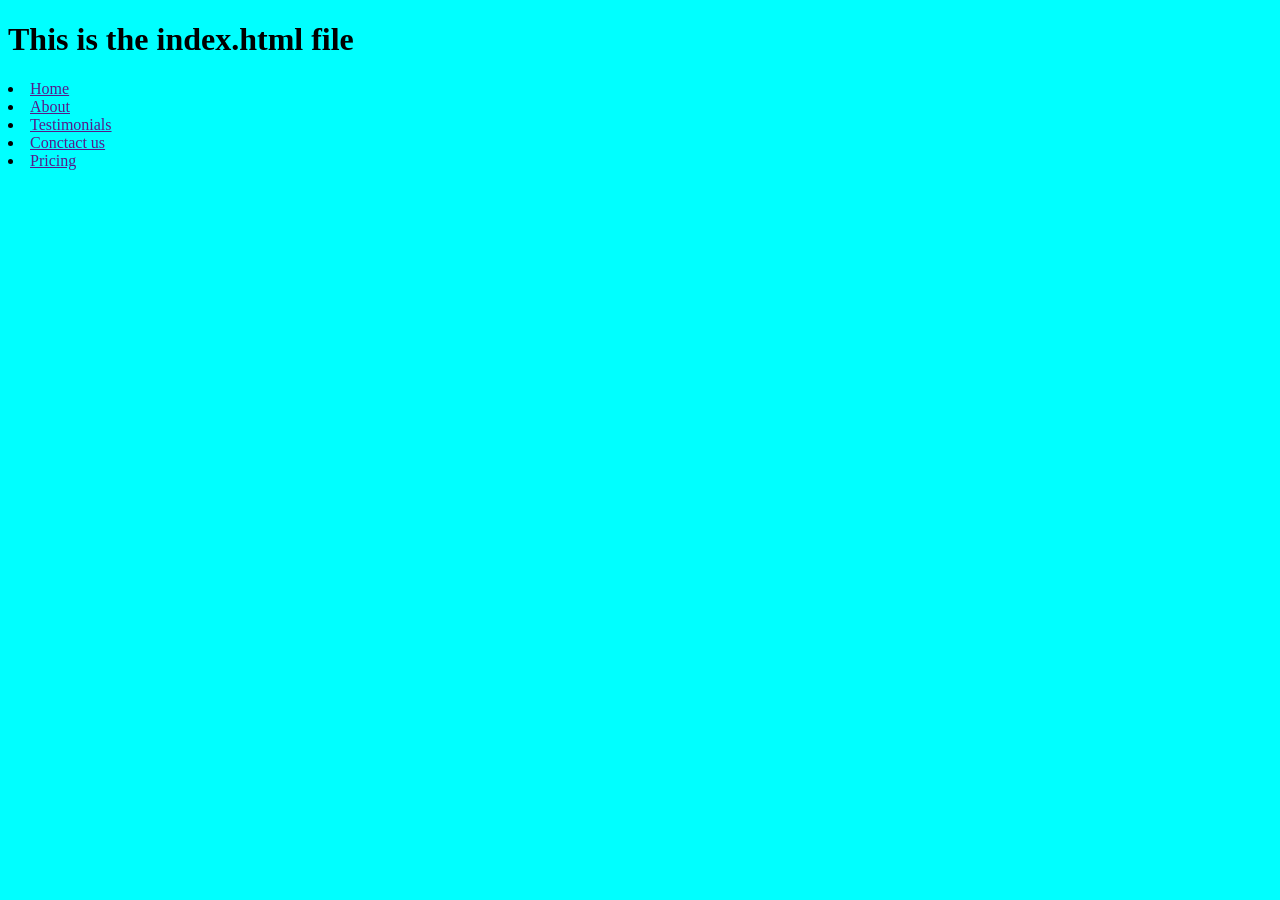
<file: index.html>
<!DOCTYPE html>
<html lang="en">
<head>
    <meta charset="UTF-8">
    <meta name="viewport" content="width=device-width, initial-scale=1.0">
    <title>Document</title>
    <link rel="stylesheet" href="styles.css">
</head>
<body>
    <h1>This is the index.html file</h1>
    <li><a href="">Home</a></li>
    <li><a href="">About</a></li>
    <li><a href="">Testimonials</a></li>
    <li><a href="">Conctact us</a></li>
    <li><a href="">Pricing</a></li>
    <script src="script.js"></script>
</body>
</html>
</file>
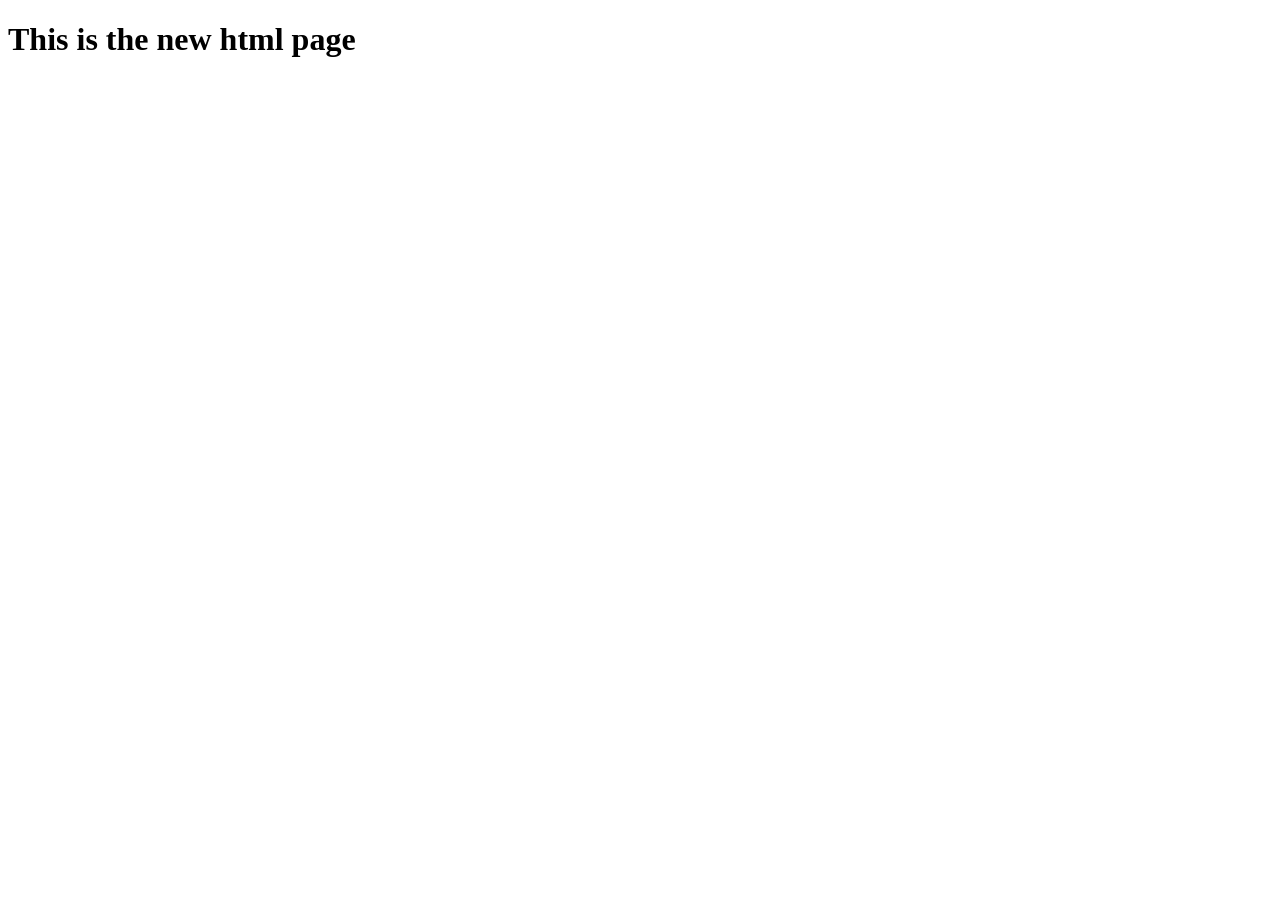
<file: index1.html>
<!DOCTYPE html>
<html lang="en">
<head>
    <meta charset="UTF-8">
    <meta name="viewport" content="width=device-width, initial-scale=1.0">
    <title>Document</title>
</head>
<body>
    <h1>This is the new html page</h1>
</body>
</html>
</file>
<file: styles.css>
body{
    background-color: aqua;
}
</file>
